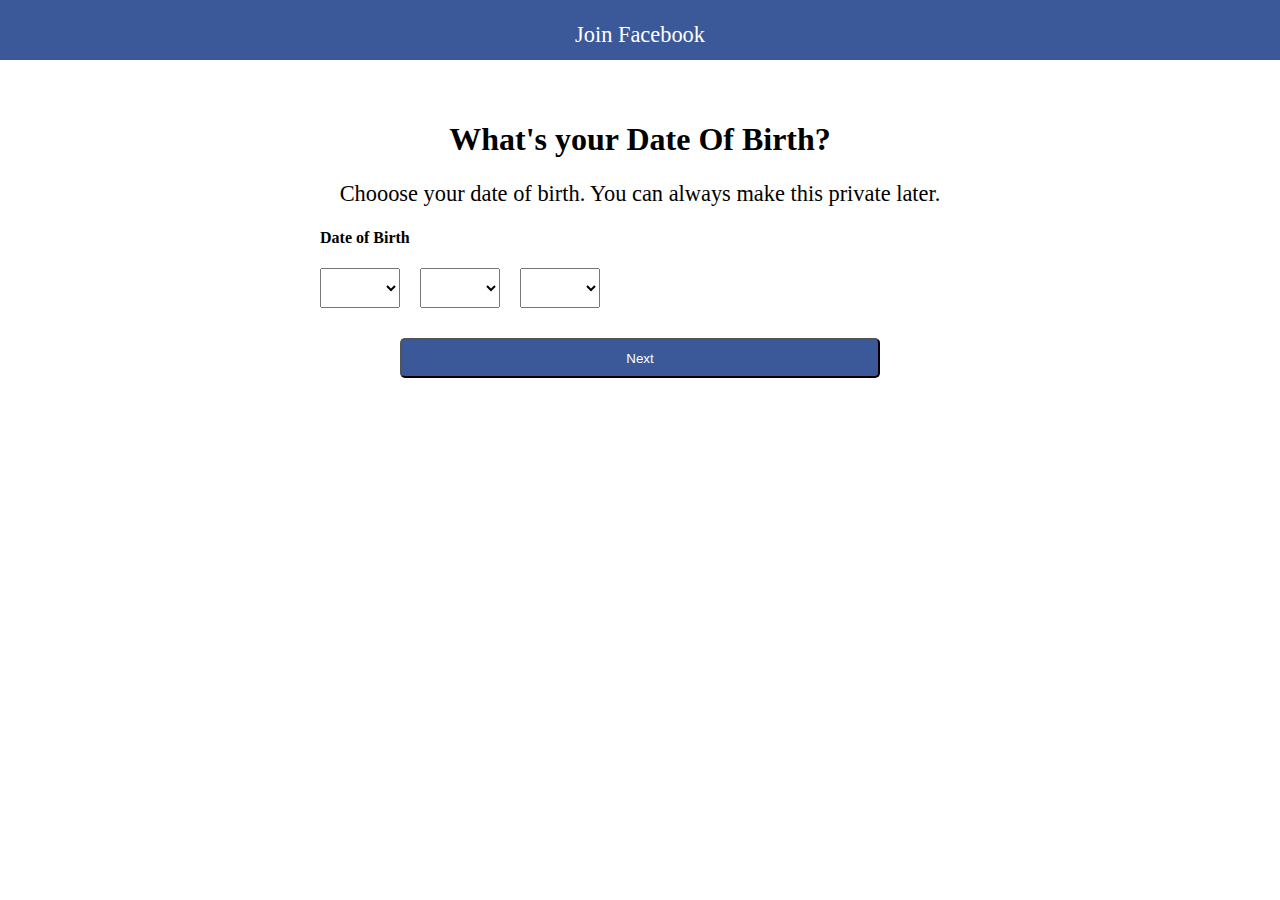
<file: Exercise2/index.html>
<!DOCTYPE html>
<html lang="en">

<head>
    <meta charset="UTF-8">
    <meta http-equiv="X-UA-Compatible" content="IE=edge">
    <meta name="viewport" content="width=device-width, initial-scale=1.0">
    <link rel="stylesheet" href="style.css">
    <title>FB Demo</title>
</head>

<body>
    <div class="navbar">
        <div class="navbar-content">
            <p>Join Facebook</p>
        </div>
    </div>
    <div class="container">
        <h1>What's your Date Of Birth?</h1>
        <p>Chooose your date of birth. You can always make this private later.</p>
        <div class="content">
            <div id='error'></div>
            <h4 style="text-align: left;">Date of Birth</h4>
            <div class="dob">
                <div>
                    <label for="d"></label>
                    <select id="d" name="date">
                        <option value=""></option>
                      </select>
                </div>
                <div>
                    <label for="month"></label>
                    <select id="month" name="date">
                        <option value=""></option>     
                      </select>
                </div>
                <div>
                    <label for="year" name="date"></label>
                    <select id="year">
                        <option value=""></option>       
                    </select>
                </div>
            </div>
            <button id="next">Next</button>
        </div>
    </div>
    <script src="script.js"></script>
</body>

</html>
</file>
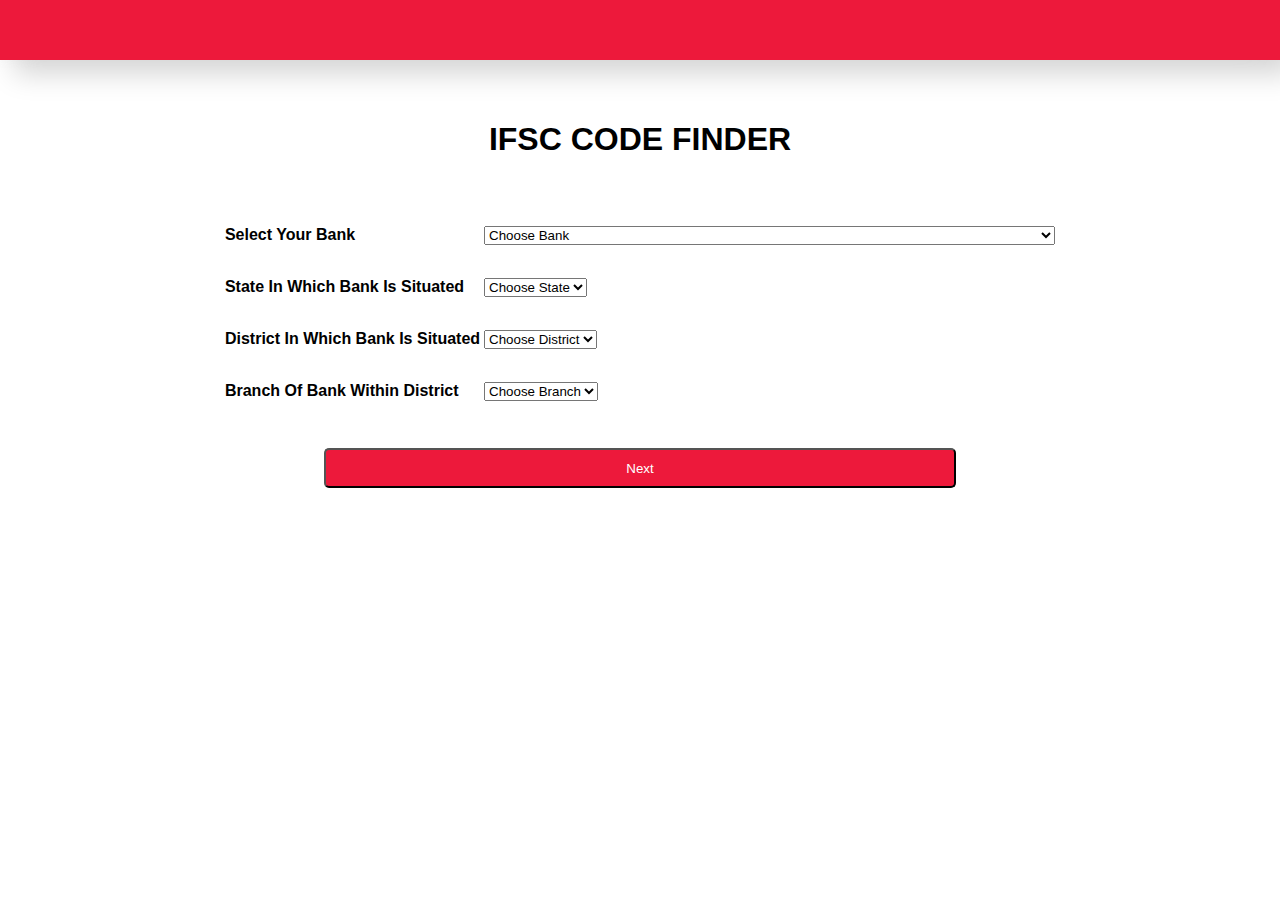
<file: IFSC-FINDER/index.html>
<!DOCTYPE html>
<html lang="en">

<head>
    <meta charset="UTF-8" />
    <meta http-equiv="X-UA-Compatible" content="IE=edge" />
    <meta name="viewport" content="width=device-width, initial-scale=1.0" />
    <title>IFSC FINDER</title>
    <link rel="stylesheet" href="style.css">
</head>

<body>
    <div class="navbar"></div>
    <div class="container" id="box1">
        <h1>IFSC CODE FINDER</h1>
        <h3 id="bankName"></h3>
        <table class="table">
            <tr>
                <td><label for="bank">Select Your Bank</label></td>
                <td>
                    <select id="bank">
                        <option value="Choose Bank">Choose Bank</option>
                    </select>
                </td>
            </tr>
            <tr>
                <td><label for="state">State in which bank is situated</label></td>
                <td>
                    <select id="state">
                        <option value="Choose State">Choose State</option>
                    </select>
                </td>
            </tr>
            <tr>
                <td><label for="district">District in which bank is situated</label></td>
                <td>
                    <select id="district">
                        <option value="Choose District">Choose District</option>
                    </select>
                </td>
            </tr>
            <tr>
                <td><label for="branch">Branch of Bank within District</label></td>
                <td>
                    <select id="branch">
                        <option value="Choose Branch">Choose Branch</option>
                    </select>
                </td>
            </tr>
        </table>
        <button id="next">Next</button>
    </div>
    <div class="container" id="box2">
        <h2 id="bank-name-display"></h2>
        <h3 id="state-district-display"></h3>
        <table class="table-content">
            <tr>
                <td width=20%>
                    <p><strong>IFSC</strong></p>
                </td>
                <td>
                    <p id="ifsc"></p>
                </td>
            </tr>
            <tr>
                <td>
                    <strong>BANK</strong>
                </td>
                <td>
                    <p id="bank-name"></p>
                </td>
            </tr>
            <tr>
                <td>
                    <strong>ADDRESS</strong>
                </td>
                <td>
                    <p id="address"></p>
                </td>
            </tr>
            <tr>
                <td>
                    <strong>DISTRICT</strong>
                </td>
                <td>
                    <p id="district-name"></p>
                </td>
            </tr>
            <tr>
                <td>
                    <strong>STATE</strong>
                </td>
                <td>
                    <p id="state-name"></p>
                </td>
            </tr>
            <tr>
                <td>
                    <strong>BRANCH</strong>
                </td>
                <td>
                    <p id="branch-name"></p>
                </td>
            </tr>
            <tr>
                <td>
                    <strong>PHONE</strong>
                </td>
                <td>
                    <p id="phone"></p>
                </td>
            </tr>
        </table>
        <button id="back">Back</button>
    </div>
    <script src="data.js"></script>
</body>

</html>
</file>
<file: Exercise2/style.css>
body {
    margin: 0px;
}

select {
    height: 40px;
    width: 80px;
    margin-right: 20px;
}

.container {
    position: relative;
    top: 100px;
    width: 100%;
    height: 500px;
    text-align: center;
}

p {
    font-size: 1.4rem;
}

.content {
    margin: 0 auto;
    width: 50%;
    height: 100%;
    text-align: center;
}

.dob {
    display: flex;
}

.navbar {
    background-color: #3b5998;
    margin-bottom: 50px;
    margin-top: 0px;
    position: fixed;
    top: 0px;
    width: 100%;
    height: 60px;
    color: white;
    text-align: center;
    font-size: 1.4rem;
}

#next {
    margin-top: 30px;
    background-color: #3b5998;
    color: white;
    height: 40px;
    width: 75%;
    border-radius: 5px;
}

#error {
    color: red;
    font-size: 1.2rem;
    text-align: center;
    margin-bottom: 20px;
    ;
}

@media screen and (max-width:400px) {
    .dob {
        display: block;
        text-align: left;
    }
    select {
        margin-bottom: 10px;
    }
    #next {
        width: 100%;
    }
}
</file>
<file: IFSC-FINDER/style.css>
body {
    font-family: 'Montserrat', sans-serif;
}

.navbar {
    background-color: #ed193b;
    margin-bottom: 50px;
    left: 0px;
    position: fixed;
    top: 0px;
    width: 100%;
    height: 60px;
    z-index: 99;
    box-shadow: 14px 14px 28px #d5d5d5, -14px -14px 28px #ebebeb;
}

label {
    text-transform: capitalize;
    font-weight: 800;
    margin-right: 15;
}

#next {
    margin-top: 30px;
    background-color: #ed193b;
    color: white;
    height: 40px;
    width: 50%;
    border-radius: 5px;
}

#back {
    margin-top: 30px;
    background-color: #ed193b;
    color: white;
    height: 40px;
    width: 50%;
    border-radius: 5px;
}

.container {
    position: relative;
    top: 100px;
    width: 100%;
    height: 500px;
    text-align: center;
}

td {
    text-align: left;
}

table {
    margin: 0 auto;
    margin-top: 50px;
}

#bankName {
    margin-top: 20px;
}

tr {
    height: 50px;
}

#box2 {
    display: none;
}

@media screen and (max-width:400px) {
    table {
        width: 95%;
    }
    input[type=text],
    select {
        width: 75%;
    }
    #next {
        width: 100%;
    }
}
</file>
